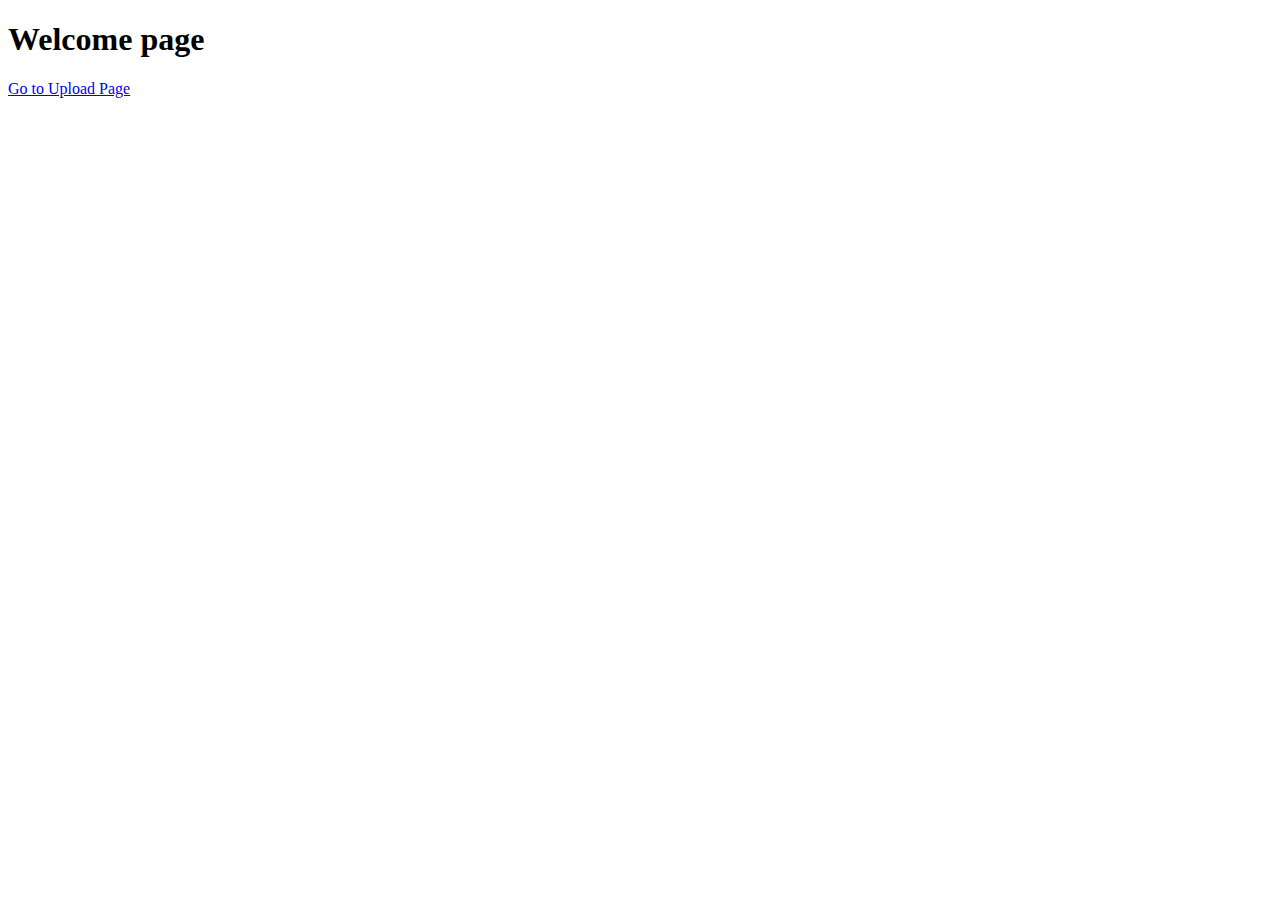
<file: src/main/resources/static/welcome_page.html>
<!DOCTYPE html>
<html lang="en">
<head>
    <meta charset="UTF-8">
    <meta name="viewport" content="width=device-width, initial-scale=1.0">
    <title>Document</title>
</head>
<body>
<h1>Welcome page</h1>
<nav>
    <a href="index.html">Go to Upload Page</a>
</nav>
</body>
</html>
</file>
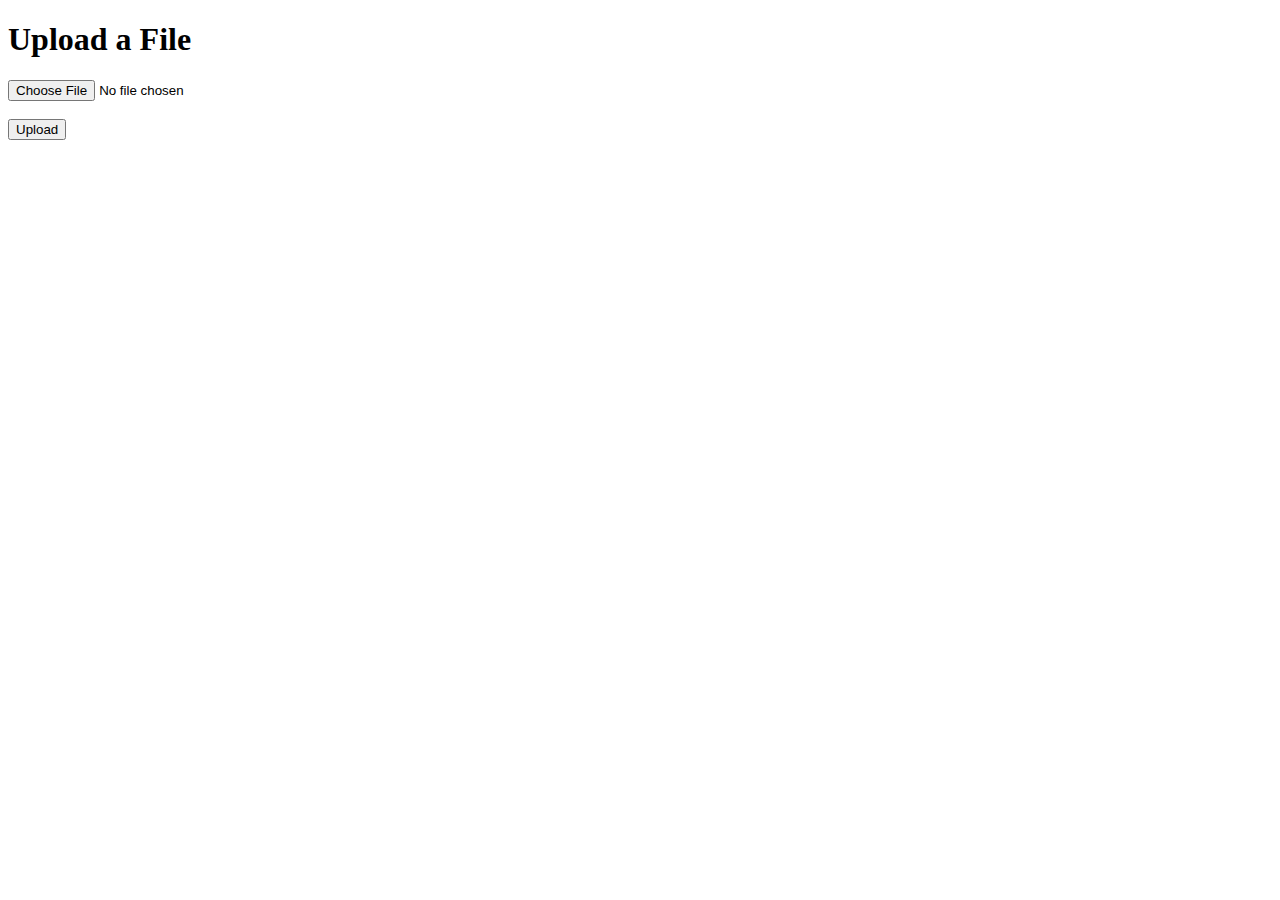
<file: src/main/resources/templates/upload.html>
<!DOCTYPE html>
<html lang="en" xmlns:th="http://www.thymeleaf.org">
<head>
    <meta charset="UTF-8">
    <meta name="viewport" content="width=device-width, initial-scale=1.0">
    <title>Upload Page</title>
</head>
<body>
<h1>Upload a File</h1>
<form action="/upload" method="POST" enctype="multipart/form-data">
    <input type="file" name="file" required><br><br>
    <button type="submit">Upload</button>
</form>
<!--<a href="/">Back to Home</a>-->
</body>
</html>
</file>
